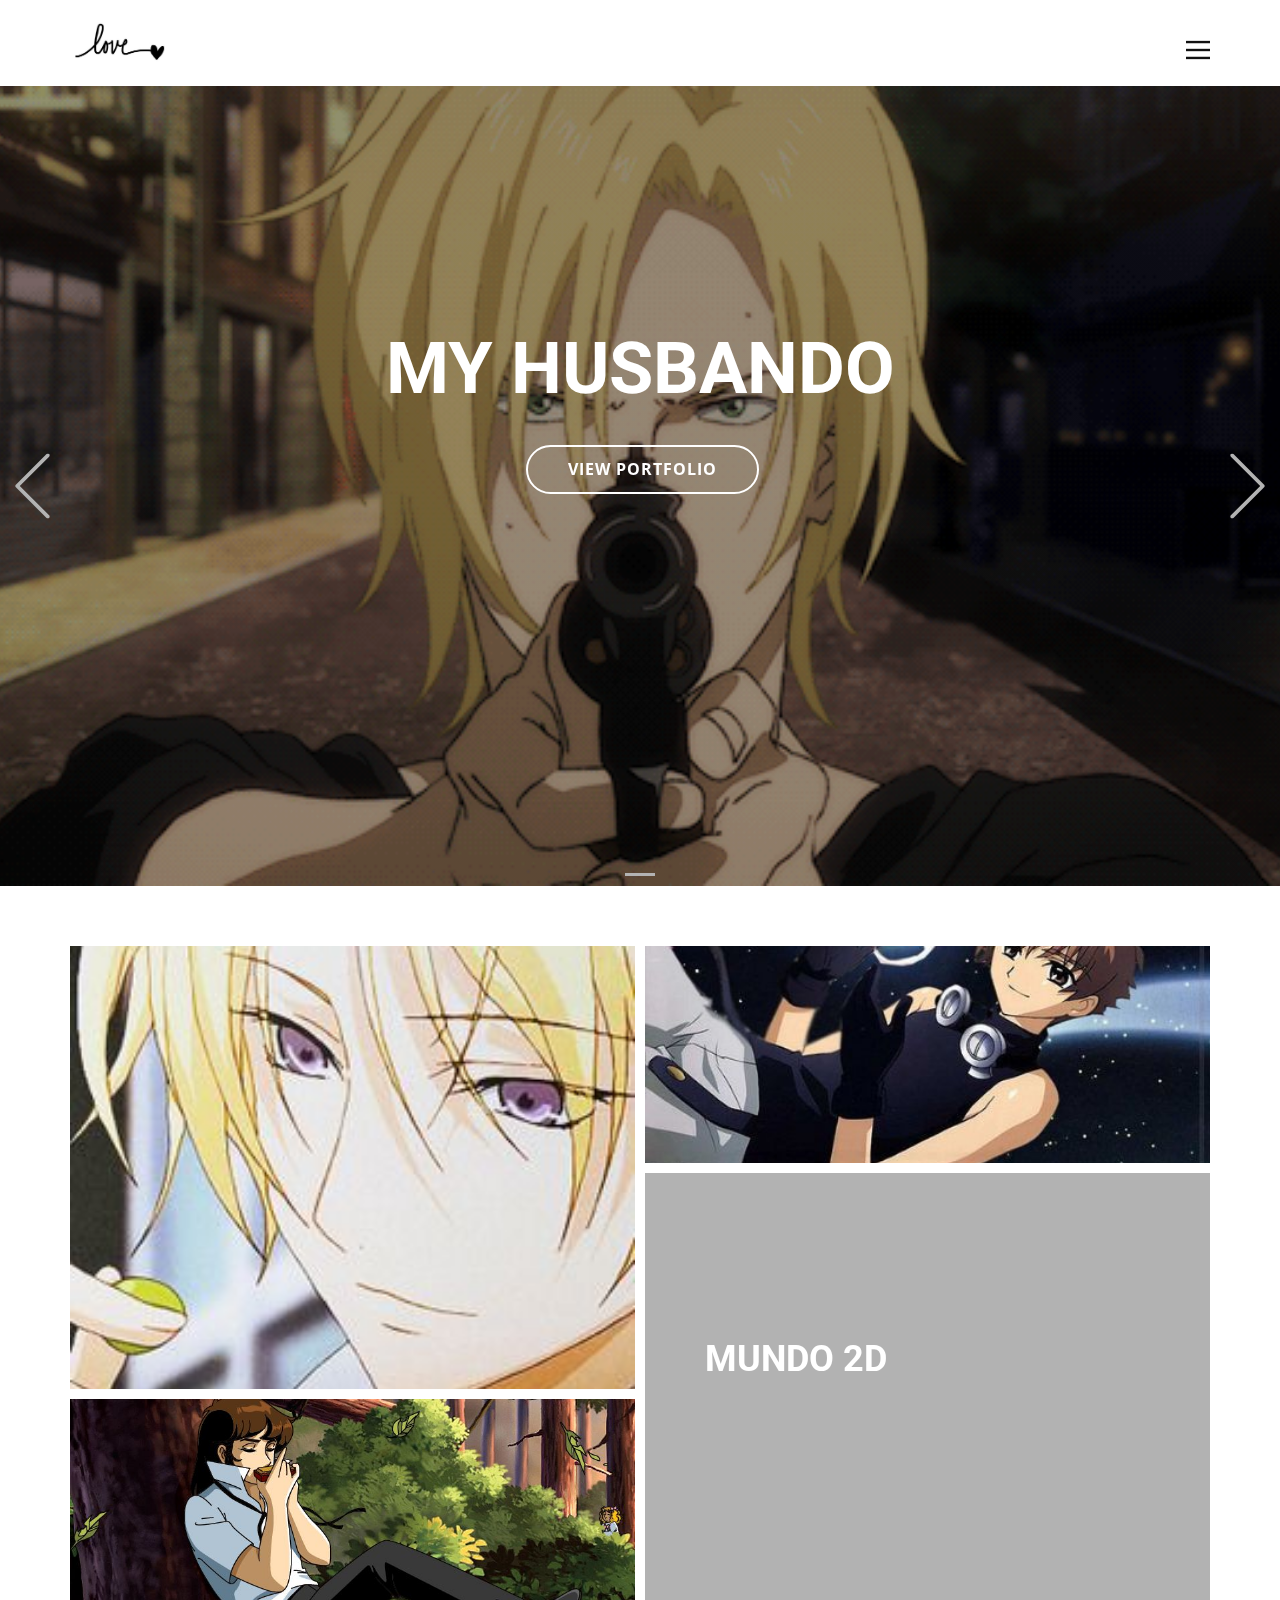
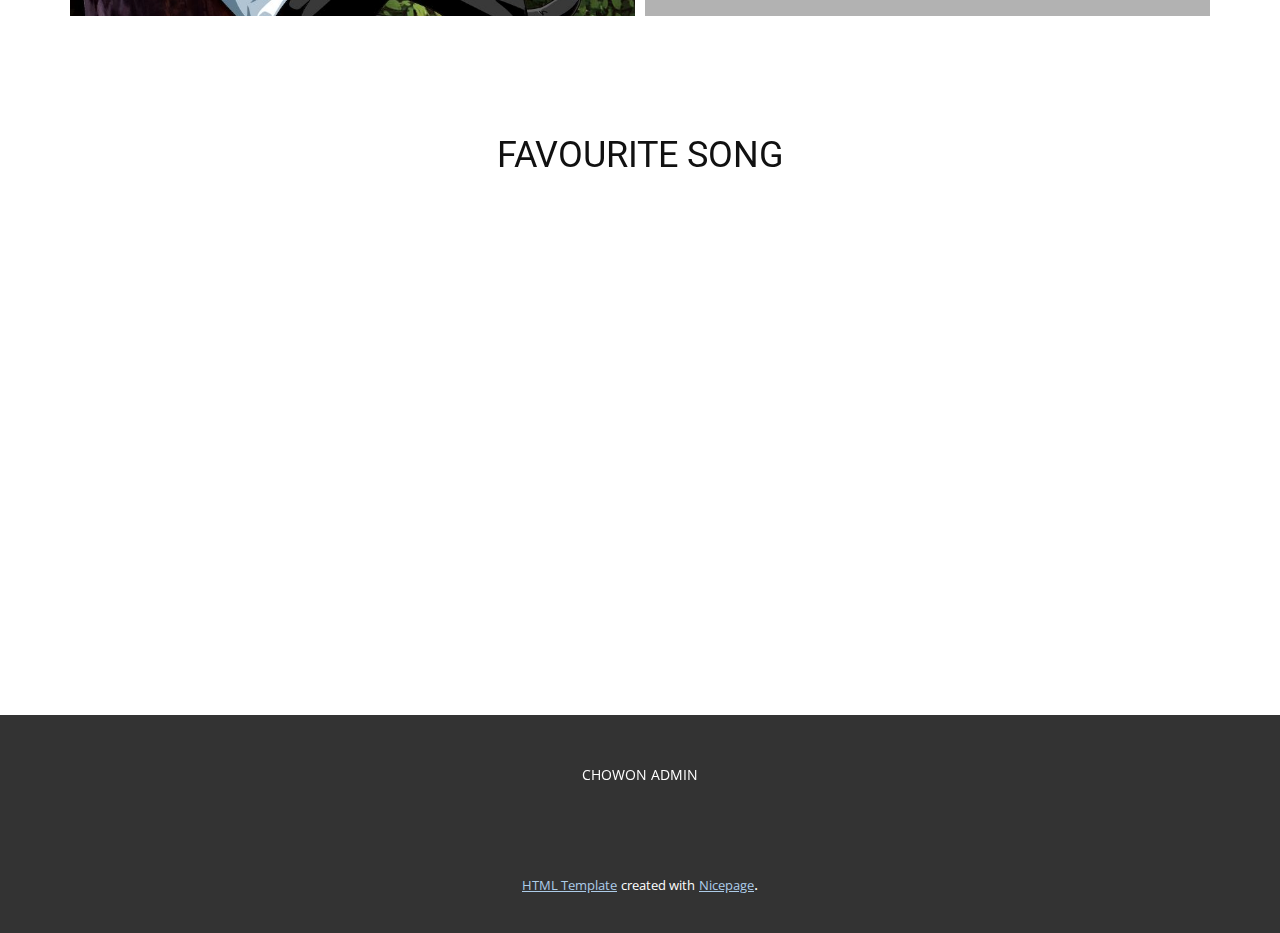
<file: index.html>
<!DOCTYPE html>
<html style="font-size: 16px;">
  <head>
    <meta name="viewport" content="width=device-width, initial-scale=1.0">
    <meta charset="utf-8">
    <meta name="keywords" content="MUNDO 2D, MY HUSBANDO">
    <meta name="description" content="">
    <meta name="page_type" content="np-template-header-footer-from-plugin">
    <title>Página 1</title>
    <link rel="stylesheet" href="nicepage.css" media="screen">
<link rel="stylesheet" href="Página-1.css" media="screen">
    <script class="u-script" type="text/javascript" src="jquery.js" defer=""></script>
    <script class="u-script" type="text/javascript" src="nicepage.js" defer=""></script>
    <meta name="generator" content="Nicepage 2.25.0, nicepage.com">
    
    
    
    
    
    <link id="u-theme-google-font" rel="stylesheet" href="https://fonts.googleapis.com/css?family=Roboto:100,100i,300,300i,400,400i,500,500i,700,700i,900,900i|Open+Sans:300,300i,400,400i,600,600i,700,700i,800,800i">
    <script type="application/ld+json">{
		"@context": "http://schema.org",
		"@type": "Organization",
		"name": "",
		"url": "index.html",
		"logo": "images/love.jpg"
}</script>
    <meta property="og:title" content="Página 1">
    <meta property="og:type" content="website">
    <meta name="theme-color" content="#478ac9">
    <link rel="canonical" href="index.html">
    <meta property="og:url" content="index.html">
  </head>
  <body data-home-page="Página-1.html" data-home-page-title="Página 1" class="u-body"><header class="u-clearfix u-header u-header" id="sec-7f42"><div class="u-clearfix u-sheet u-sheet-1">
        <a href="https://nicepage.com" class="u-image u-logo u-image-1">
          <img src="images/love.jpg" class="u-logo-image u-logo-image-1" data-image-width="107.5385">
        </a>
        <nav class="u-align-left u-menu u-menu-dropdown u-nav-spacing-25 u-offcanvas u-menu-1" data-responsive-from="XL">
          <div class="menu-collapse">
            <a class="u-button-style u-nav-link" href="#" style="padding: 4px 0; font-size: calc(1em + 8px);">
              <svg class="u-svg-link" preserveAspectRatio="xMidYMin slice" viewBox="0 0 302 302" style=""><use xmlns:xlink="http://www.w3.org/1999/xlink" xlink:href="#svg-7b92"></use></svg>
              <svg xmlns="http://www.w3.org/2000/svg" xmlns:xlink="http://www.w3.org/1999/xlink" version="1.1" id="svg-7b92" x="0px" y="0px" viewBox="0 0 302 302" style="enable-background:new 0 0 302 302;" xml:space="preserve" class="u-svg-content"><g><rect y="36" width="302" height="30"></rect><rect y="236" width="302" height="30"></rect><rect y="136" width="302" height="30"></rect>
</g><g></g><g></g><g></g><g></g><g></g><g></g><g></g><g></g><g></g><g></g><g></g><g></g><g></g><g></g><g></g></svg>
            </a>
          </div>
          <div class="u-custom-menu u-nav-container">
            <ul class="u-nav u-unstyled u-nav-1"><li class="u-nav-item"><a class="u-button-style u-nav-link u-text-active-palette-1-base u-text-hover-palette-2-base" href="Página-1.html" style="padding: 10px 20px;">Página 1</a>
</li><li class="u-nav-item"><a class="u-button-style u-nav-link u-text-active-palette-1-base u-text-hover-palette-2-base" href="Página-2.html" style="padding: 10px 20px;">Página 2</a>
</li></ul>
          </div>
          <div class="u-custom-menu u-nav-container-collapse">
            <div class="u-align-center u-black u-container-style u-inner-container-layout u-opacity u-opacity-95 u-sidenav">
              <div class="u-menu-close"></div>
              <ul class="u-align-center u-nav u-popupmenu-items u-unstyled u-nav-2"><li class="u-nav-item"><a class="u-button-style u-nav-link" href="Página-1.html">Página 1</a>
</li><li class="u-nav-item"><a class="u-button-style u-nav-link" href="Página-2.html">Página 2</a>
</li></ul>
            </div>
            <div class="u-black u-menu-overlay u-opacity u-opacity-70"></div>
          </div>
        </nav>
      </div></header>
    <section id="carousel_8163" class="u-carousel u-slide u-block-f30b-1" data-u-ride="carousel" data-interval="5000">
      <ol class="u-absolute-hcenter u-carousel-indicators u-block-f30b-2">
        <li data-u-target="#carousel_8163" data-u-slide-to="0" class="u-active u-grey-30"></li>
      </ol>
      <div class="u-carousel-inner" role="listbox">
        <div class="u-active u-align-center u-carousel-item u-clearfix u-image u-shading u-section-1-1" src="" data-image-width="540" data-image-height="304">
          <div class="u-clearfix u-sheet u-sheet-1">
            <h1 class="u-text u-title u-text-1">MY HUSBANDO</h1>
            <a href="https://nicepage.com" class="u-border-2 u-border-radius-50 u-border-white u-btn u-btn-round u-button-style u-btn-1">view portfolio</a>
          </div>
        </div>
      </div>
      <a class="u-absolute-vcenter u-carousel-control u-carousel-control-prev u-text-grey-30 u-block-f30b-3" href="#carousel_8163" role="button" data-u-slide="prev">
        <span aria-hidden="true">
          <svg viewBox="0 0 477.175 477.175"><path d="M145.188,238.575l215.5-215.5c5.3-5.3,5.3-13.8,0-19.1s-13.8-5.3-19.1,0l-225.1,225.1c-5.3,5.3-5.3,13.8,0,19.1l225.1,225
                    c2.6,2.6,6.1,4,9.5,4s6.9-1.3,9.5-4c5.3-5.3,5.3-13.8,0-19.1L145.188,238.575z"></path></svg>
        </span>
        <span class="sr-only">Previous</span>
      </a>
      <a class="u-absolute-vcenter u-carousel-control u-carousel-control-next u-text-grey-30 u-block-f30b-4" href="#carousel_8163" role="button" data-u-slide="next">
        <span aria-hidden="true">
          <svg viewBox="0 0 477.175 477.175"><path d="M360.731,229.075l-225.1-225.1c-5.3-5.3-13.8-5.3-19.1,0s-5.3,13.8,0,19.1l215.5,215.5l-215.5,215.5
                    c-5.3,5.3-5.3,13.8,0,19.1c2.6,2.6,6.1,4,9.5,4c3.4,0,6.9-1.3,9.5-4l225.1-225.1C365.931,242.875,365.931,234.275,360.731,229.075z"></path></svg>
        </span>
        <span class="sr-only">Next</span>
      </a>
    </section>
    <section class="u-align-center u-clearfix u-section-2" id="sec-6918">
      <div class="u-clearfix u-sheet u-valign-middle u-sheet-1">
        <div class="u-clearfix u-expanded-width u-gutter-10 u-layout-wrap u-layout-wrap-1">
          <div class="u-gutter-0 u-layout">
            <div class="u-layout-row">
              <div class="u-size-30 u-size-60-md">
                <div class="u-layout-col">
                  <div class="u-container-style u-image u-layout-cell u-left-cell u-size-40 u-image-1" src="" data-image-width="250" data-image-height="250">
                    <div class="u-container-layout u-valign-middle u-container-layout-1"></div>
                  </div>
                  <div class="u-container-style u-image u-layout-cell u-left-cell u-size-20 u-image-2" src="">
                    <div class="u-container-layout u-valign-middle u-container-layout-2"></div>
                  </div>
                </div>
              </div>
              <div class="u-size-30 u-size-60-md">
                <div class="u-layout-col">
                  <div class="u-container-style u-image u-layout-cell u-right-cell u-size-20 u-image-3" src="">
                    <div class="u-container-layout u-valign-middle u-container-layout-3"></div>
                  </div>
                  <div class="u-align-left u-container-style u-image u-layout-cell u-right-cell u-shading u-size-40 u-image-4" src="" data-image-width="1280" data-image-height="853">
                    <div class="u-container-layout u-container-layout-4">
                      <h2 class="u-text u-text-default u-text-1">MUNDO 2D&nbsp;</h2>
                    </div>
                  </div>
                </div>
              </div>
            </div>
          </div>
        </div>
      </div>
    </section>
    <section class="u-align-center u-clearfix u-section-3" id="sec-4deb">
      <div class="u-clearfix u-sheet u-sheet-1">
        <h2 class="u-text u-text-1">FAVOURITE SONG</h2>
        <div class="u-expanded-width-sm u-expanded-width-xs u-video u-video-1">
          <div style="position: absolute; width: 100%; height: 100%; left: 0; top: 0;" class="embed-responsive">
            <iframe style="position: absolute;top: 0;left: 0;width: 100%;height: 100%;" class="embed-responsive-item" src="https://www.youtube.com/embed/Bz6xjKJsoc0?mute=0&amp;showinfo=0&amp;controls=0&amp;start=0" frameborder="0" allowfullscreen=""></iframe>
          </div>
        </div>
      </div>
    </section>
    
    
    <footer class="u-align-center u-clearfix u-footer u-grey-80 u-footer" id="sec-2517"><div class="u-clearfix u-sheet u-sheet-1">
        <p class="u-small-text u-text u-text-variant u-text-1">CHOWON ADMIN</p>
      </div></footer>
    <section class="u-backlink u-clearfix u-grey-80">
      <a class="u-link" href="https://nicepage.com/html-templates" target="_blank">
        <span>HTML Template</span>
      </a>
      <p class="u-text">
        <span>created with</span>
      </p>
      <a class="u-link" href="https://nicepage.com/html" target="_blank">
        <span>Nicepage</span>
      </a>. 
    </section>
  </body>
</html>
</file>
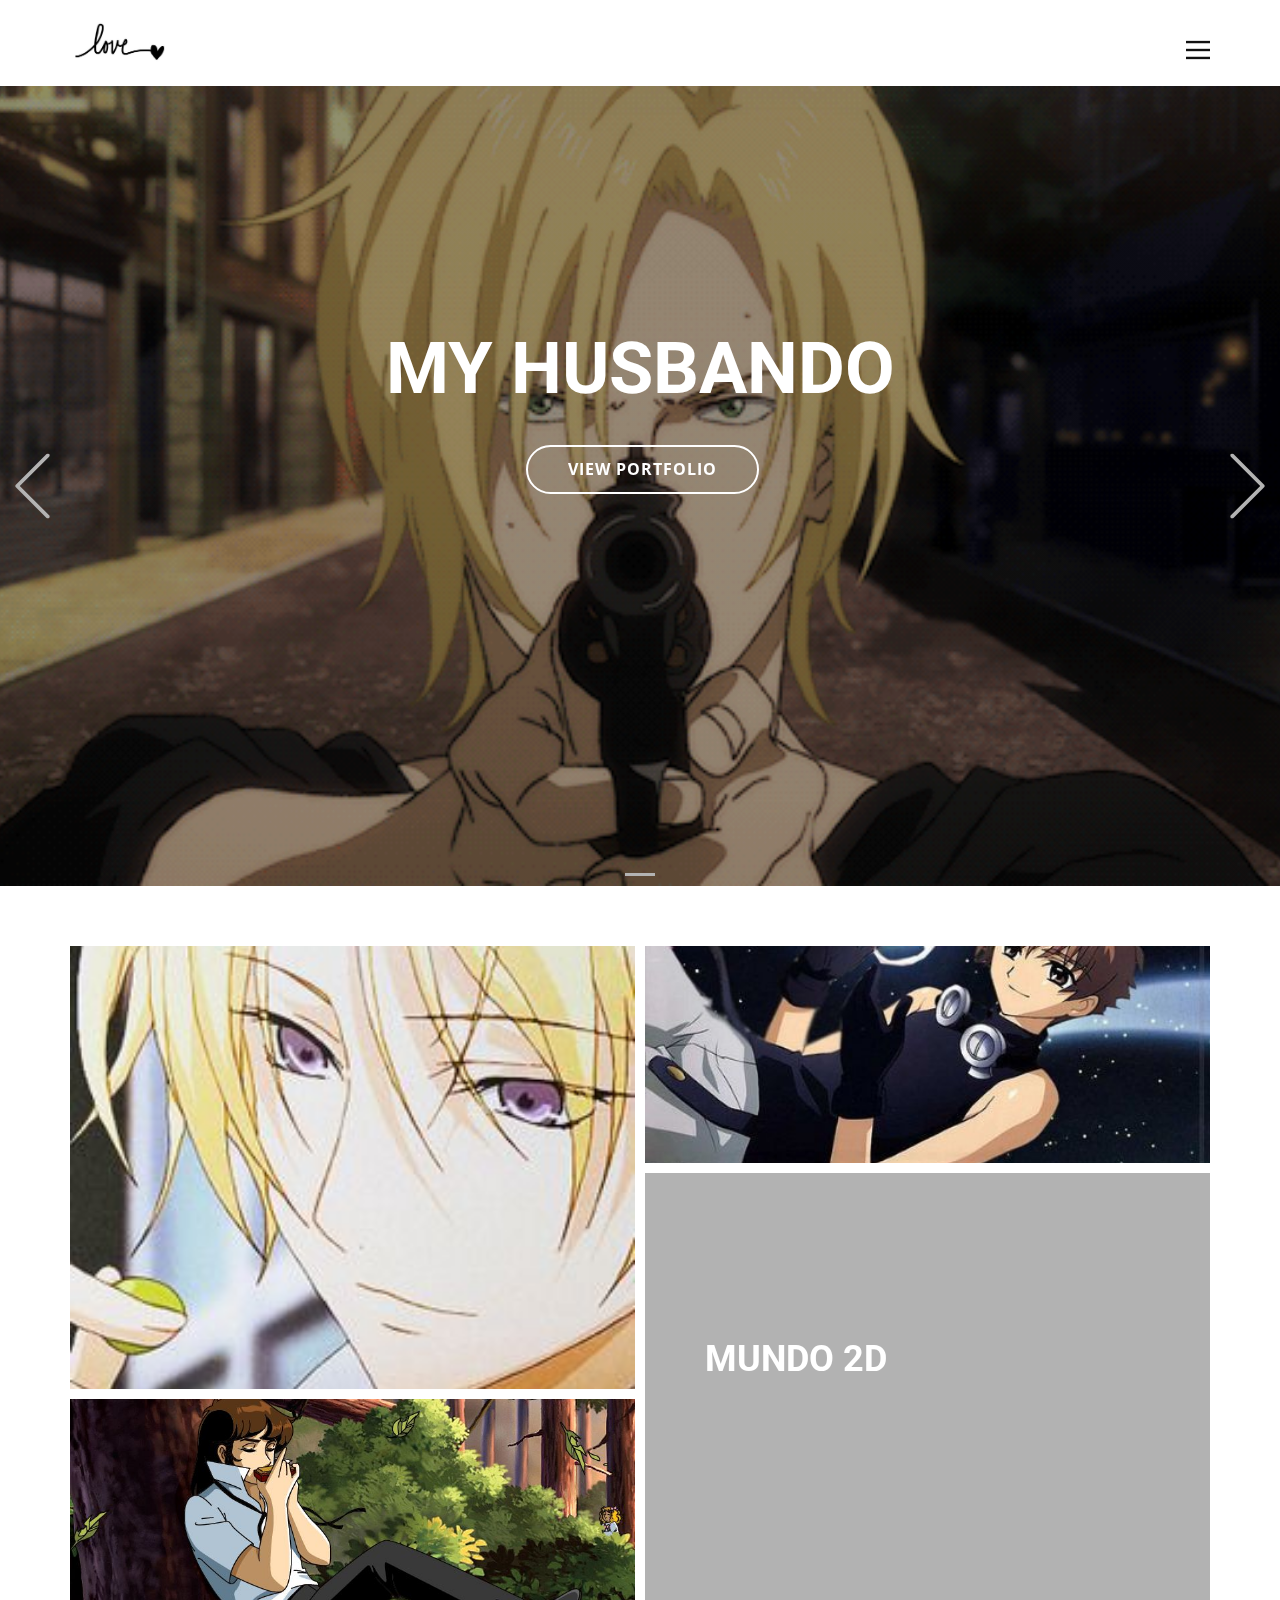
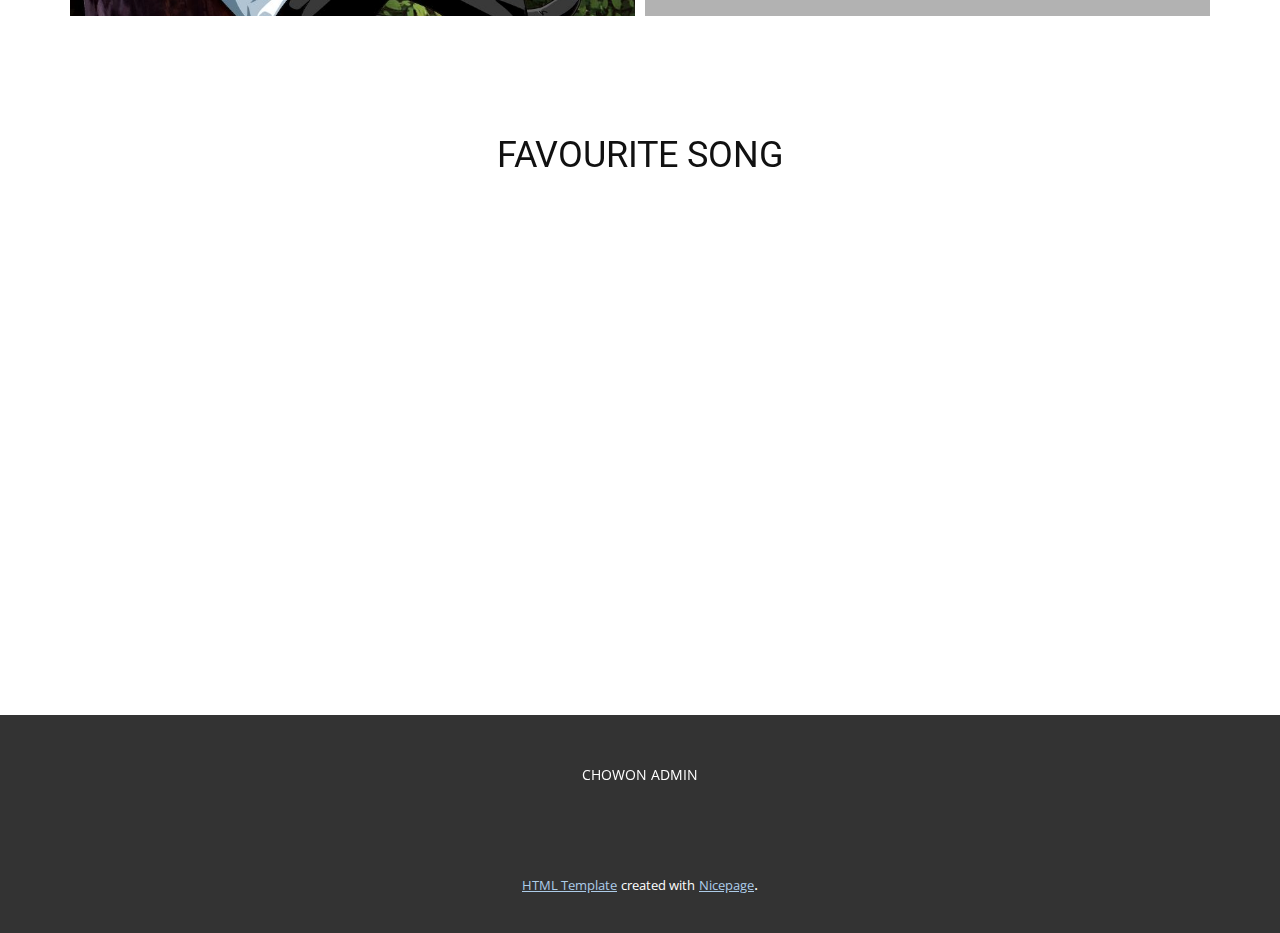
<file: Página-1.html>
<!DOCTYPE html>
<html style="font-size: 16px;">
  <head>
    <meta name="viewport" content="width=device-width, initial-scale=1.0">
    <meta charset="utf-8">
    <meta name="keywords" content="MUNDO 2D, MY HUSBANDO">
    <meta name="description" content="">
    <meta name="page_type" content="np-template-header-footer-from-plugin">
    <title>Página 1</title>
    <link rel="stylesheet" href="nicepage.css" media="screen">
<link rel="stylesheet" href="Página-1.css" media="screen">
    <script class="u-script" type="text/javascript" src="jquery.js" defer=""></script>
    <script class="u-script" type="text/javascript" src="nicepage.js" defer=""></script>
    <meta name="generator" content="Nicepage 2.25.0, nicepage.com">
    
    
    
    
    
    <link id="u-theme-google-font" rel="stylesheet" href="https://fonts.googleapis.com/css?family=Roboto:100,100i,300,300i,400,400i,500,500i,700,700i,900,900i|Open+Sans:300,300i,400,400i,600,600i,700,700i,800,800i">
    <script type="application/ld+json">{
		"@context": "http://schema.org",
		"@type": "Organization",
		"name": "",
		"url": "index.html",
		"logo": "images/love.jpg"
}</script>
    <meta property="og:title" content="Página 1">
    <meta property="og:type" content="website">
    <meta name="theme-color" content="#478ac9">
    <link rel="canonical" href="index.html">
    <meta property="og:url" content="index.html">
  </head>
  <body class="u-body"><header class="u-clearfix u-header u-header" id="sec-7f42"><div class="u-clearfix u-sheet u-sheet-1">
        <a href="https://nicepage.com" class="u-image u-logo u-image-1">
          <img src="images/love.jpg" class="u-logo-image u-logo-image-1" data-image-width="107.5385">
        </a>
        <nav class="u-align-left u-menu u-menu-dropdown u-nav-spacing-25 u-offcanvas u-menu-1" data-responsive-from="XL">
          <div class="menu-collapse">
            <a class="u-button-style u-nav-link" href="#" style="padding: 4px 0; font-size: calc(1em + 8px);">
              <svg class="u-svg-link" preserveAspectRatio="xMidYMin slice" viewBox="0 0 302 302" style=""><use xmlns:xlink="http://www.w3.org/1999/xlink" xlink:href="#svg-7b92"></use></svg>
              <svg xmlns="http://www.w3.org/2000/svg" xmlns:xlink="http://www.w3.org/1999/xlink" version="1.1" id="svg-7b92" x="0px" y="0px" viewBox="0 0 302 302" style="enable-background:new 0 0 302 302;" xml:space="preserve" class="u-svg-content"><g><rect y="36" width="302" height="30"></rect><rect y="236" width="302" height="30"></rect><rect y="136" width="302" height="30"></rect>
</g><g></g><g></g><g></g><g></g><g></g><g></g><g></g><g></g><g></g><g></g><g></g><g></g><g></g><g></g><g></g></svg>
            </a>
          </div>
          <div class="u-custom-menu u-nav-container">
            <ul class="u-nav u-unstyled u-nav-1"><li class="u-nav-item"><a class="u-button-style u-nav-link u-text-active-palette-1-base u-text-hover-palette-2-base" href="Página-1.html" style="padding: 10px 20px;">Página 1</a>
</li><li class="u-nav-item"><a class="u-button-style u-nav-link u-text-active-palette-1-base u-text-hover-palette-2-base" href="Página-2.html" style="padding: 10px 20px;">Página 2</a>
</li></ul>
          </div>
          <div class="u-custom-menu u-nav-container-collapse">
            <div class="u-align-center u-black u-container-style u-inner-container-layout u-opacity u-opacity-95 u-sidenav">
              <div class="u-menu-close"></div>
              <ul class="u-align-center u-nav u-popupmenu-items u-unstyled u-nav-2"><li class="u-nav-item"><a class="u-button-style u-nav-link" href="Página-1.html">Página 1</a>
</li><li class="u-nav-item"><a class="u-button-style u-nav-link" href="Página-2.html">Página 2</a>
</li></ul>
            </div>
            <div class="u-black u-menu-overlay u-opacity u-opacity-70"></div>
          </div>
        </nav>
      </div></header>
    <section id="carousel_8163" class="u-carousel u-slide u-block-f30b-1" data-u-ride="carousel" data-interval="5000">
      <ol class="u-absolute-hcenter u-carousel-indicators u-block-f30b-2">
        <li data-u-target="#carousel_8163" data-u-slide-to="0" class="u-active u-grey-30"></li>
      </ol>
      <div class="u-carousel-inner" role="listbox">
        <div class="u-active u-align-center u-carousel-item u-clearfix u-image u-shading u-section-1-1" src="" data-image-width="540" data-image-height="304">
          <div class="u-clearfix u-sheet u-sheet-1">
            <h1 class="u-text u-title u-text-1">MY HUSBANDO</h1>
            <a href="https://nicepage.com" class="u-border-2 u-border-radius-50 u-border-white u-btn u-btn-round u-button-style u-btn-1">view portfolio</a>
          </div>
        </div>
      </div>
      <a class="u-absolute-vcenter u-carousel-control u-carousel-control-prev u-text-grey-30 u-block-f30b-3" href="#carousel_8163" role="button" data-u-slide="prev">
        <span aria-hidden="true">
          <svg viewBox="0 0 477.175 477.175"><path d="M145.188,238.575l215.5-215.5c5.3-5.3,5.3-13.8,0-19.1s-13.8-5.3-19.1,0l-225.1,225.1c-5.3,5.3-5.3,13.8,0,19.1l225.1,225
                    c2.6,2.6,6.1,4,9.5,4s6.9-1.3,9.5-4c5.3-5.3,5.3-13.8,0-19.1L145.188,238.575z"></path></svg>
        </span>
        <span class="sr-only">Previous</span>
      </a>
      <a class="u-absolute-vcenter u-carousel-control u-carousel-control-next u-text-grey-30 u-block-f30b-4" href="#carousel_8163" role="button" data-u-slide="next">
        <span aria-hidden="true">
          <svg viewBox="0 0 477.175 477.175"><path d="M360.731,229.075l-225.1-225.1c-5.3-5.3-13.8-5.3-19.1,0s-5.3,13.8,0,19.1l215.5,215.5l-215.5,215.5
                    c-5.3,5.3-5.3,13.8,0,19.1c2.6,2.6,6.1,4,9.5,4c3.4,0,6.9-1.3,9.5-4l225.1-225.1C365.931,242.875,365.931,234.275,360.731,229.075z"></path></svg>
        </span>
        <span class="sr-only">Next</span>
      </a>
    </section>
    <section class="u-align-center u-clearfix u-section-2" id="sec-6918">
      <div class="u-clearfix u-sheet u-valign-middle u-sheet-1">
        <div class="u-clearfix u-expanded-width u-gutter-10 u-layout-wrap u-layout-wrap-1">
          <div class="u-gutter-0 u-layout">
            <div class="u-layout-row">
              <div class="u-size-30 u-size-60-md">
                <div class="u-layout-col">
                  <div class="u-container-style u-image u-layout-cell u-left-cell u-size-40 u-image-1" src="" data-image-width="250" data-image-height="250">
                    <div class="u-container-layout u-valign-middle u-container-layout-1"></div>
                  </div>
                  <div class="u-container-style u-image u-layout-cell u-left-cell u-size-20 u-image-2" src="">
                    <div class="u-container-layout u-valign-middle u-container-layout-2"></div>
                  </div>
                </div>
              </div>
              <div class="u-size-30 u-size-60-md">
                <div class="u-layout-col">
                  <div class="u-container-style u-image u-layout-cell u-right-cell u-size-20 u-image-3" src="">
                    <div class="u-container-layout u-valign-middle u-container-layout-3"></div>
                  </div>
                  <div class="u-align-left u-container-style u-image u-layout-cell u-right-cell u-shading u-size-40 u-image-4" src="" data-image-width="1280" data-image-height="853">
                    <div class="u-container-layout u-container-layout-4">
                      <h2 class="u-text u-text-default u-text-1">MUNDO 2D&nbsp;</h2>
                    </div>
                  </div>
                </div>
              </div>
            </div>
          </div>
        </div>
      </div>
    </section>
    <section class="u-align-center u-clearfix u-section-3" id="sec-4deb">
      <div class="u-clearfix u-sheet u-sheet-1">
        <h2 class="u-text u-text-1">FAVOURITE SONG</h2>
        <div class="u-expanded-width-sm u-expanded-width-xs u-video u-video-1">
          <div style="position: absolute; width: 100%; height: 100%; left: 0; top: 0;" class="embed-responsive">
            <iframe style="position: absolute;top: 0;left: 0;width: 100%;height: 100%;" class="embed-responsive-item" src="https://www.youtube.com/embed/Bz6xjKJsoc0?mute=0&amp;showinfo=0&amp;controls=0&amp;start=0" frameborder="0" allowfullscreen=""></iframe>
          </div>
        </div>
      </div>
    </section>
    
    
    <footer class="u-align-center u-clearfix u-footer u-grey-80 u-footer" id="sec-2517"><div class="u-clearfix u-sheet u-sheet-1">
        <p class="u-small-text u-text u-text-variant u-text-1">CHOWON ADMIN</p>
      </div></footer>
    <section class="u-backlink u-clearfix u-grey-80">
      <a class="u-link" href="https://nicepage.com/html-templates" target="_blank">
        <span>HTML Template</span>
      </a>
      <p class="u-text">
        <span>created with</span>
      </p>
      <a class="u-link" href="https://nicepage.com/html" target="_blank">
        <span>Nicepage</span>
      </a>. 
    </section>
  </body>
</html>
</file>
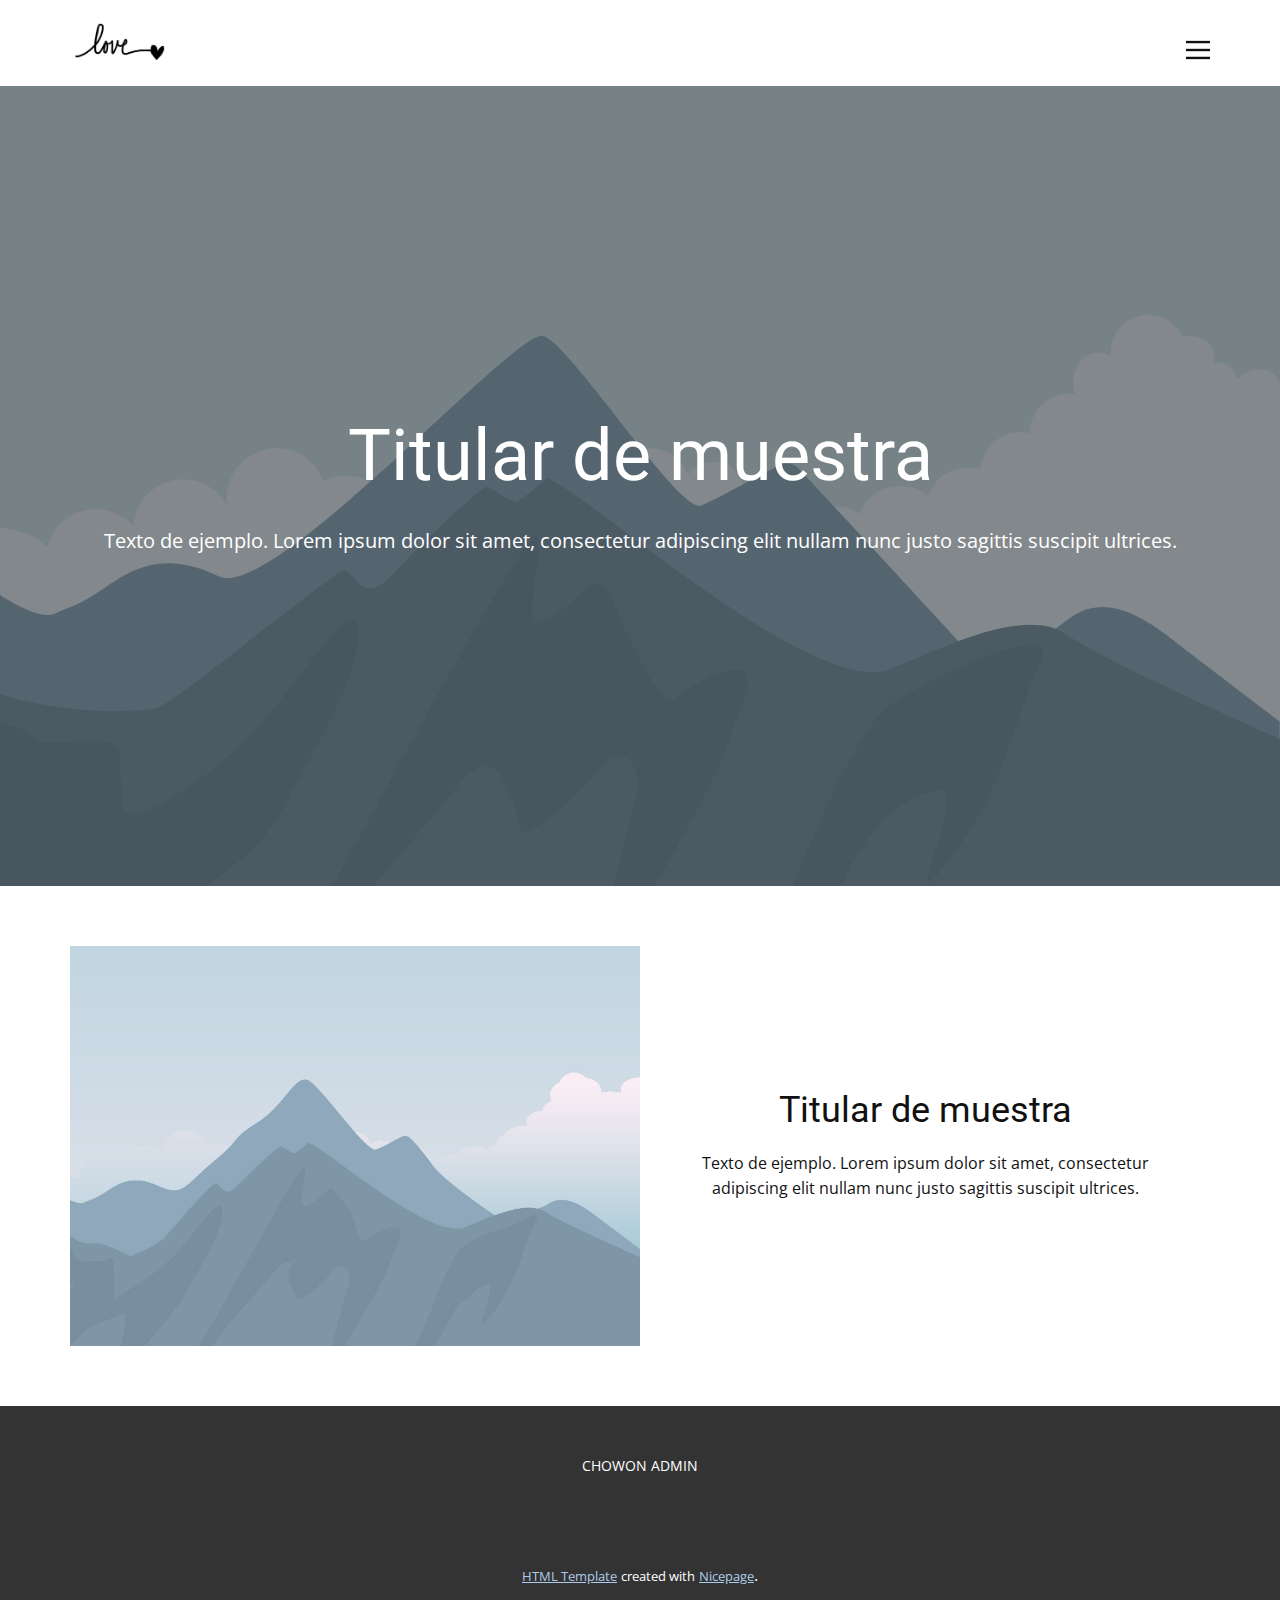
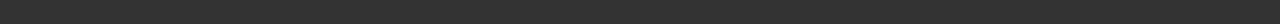
<file: Página-2.html>
<!DOCTYPE html>
<html style="font-size: 16px;">
  <head>
    <meta name="viewport" content="width=device-width, initial-scale=1.0">
    <meta charset="utf-8">
    <meta name="keywords" content="">
    <meta name="description" content="">
    <meta name="page_type" content="np-template-header-footer-from-plugin">
    <title>Página 2</title>
    <link rel="stylesheet" href="nicepage.css" media="screen">
<link rel="stylesheet" href="Página-2.css" media="screen">
    <script class="u-script" type="text/javascript" src="jquery.js" defer=""></script>
    <script class="u-script" type="text/javascript" src="nicepage.js" defer=""></script>
    <meta name="generator" content="Nicepage 2.25.0, nicepage.com">
    
    
    
    <link id="u-theme-google-font" rel="stylesheet" href="https://fonts.googleapis.com/css?family=Roboto:100,100i,300,300i,400,400i,500,500i,700,700i,900,900i|Open+Sans:300,300i,400,400i,600,600i,700,700i,800,800i">
    <script type="application/ld+json">{
		"@context": "http://schema.org",
		"@type": "Organization",
		"name": "",
		"url": "index.html",
		"logo": "images/love.jpg"
}</script>
    <meta property="og:title" content="Página 2">
    <meta property="og:type" content="website">
    <meta name="theme-color" content="#478ac9">
    <link rel="canonical" href="index.html">
    <meta property="og:url" content="index.html">
  </head>
  <body class="u-body"><header class="u-clearfix u-header u-header" id="sec-7f42"><div class="u-clearfix u-sheet u-sheet-1">
        <a href="https://nicepage.com" class="u-image u-logo u-image-1">
          <img src="images/love.jpg" class="u-logo-image u-logo-image-1" data-image-width="107.5385">
        </a>
        <nav class="u-align-left u-menu u-menu-dropdown u-nav-spacing-25 u-offcanvas u-menu-1" data-responsive-from="XL">
          <div class="menu-collapse">
            <a class="u-button-style u-nav-link" href="#" style="padding: 4px 0; font-size: calc(1em + 8px);">
              <svg class="u-svg-link" preserveAspectRatio="xMidYMin slice" viewBox="0 0 302 302" style=""><use xmlns:xlink="http://www.w3.org/1999/xlink" xlink:href="#svg-7b92"></use></svg>
              <svg xmlns="http://www.w3.org/2000/svg" xmlns:xlink="http://www.w3.org/1999/xlink" version="1.1" id="svg-7b92" x="0px" y="0px" viewBox="0 0 302 302" style="enable-background:new 0 0 302 302;" xml:space="preserve" class="u-svg-content"><g><rect y="36" width="302" height="30"></rect><rect y="236" width="302" height="30"></rect><rect y="136" width="302" height="30"></rect>
</g><g></g><g></g><g></g><g></g><g></g><g></g><g></g><g></g><g></g><g></g><g></g><g></g><g></g><g></g><g></g></svg>
            </a>
          </div>
          <div class="u-custom-menu u-nav-container">
            <ul class="u-nav u-unstyled u-nav-1"><li class="u-nav-item"><a class="u-button-style u-nav-link u-text-active-palette-1-base u-text-hover-palette-2-base" href="Página-1.html" style="padding: 10px 20px;">Página 1</a>
</li><li class="u-nav-item"><a class="u-button-style u-nav-link u-text-active-palette-1-base u-text-hover-palette-2-base" href="Página-2.html" style="padding: 10px 20px;">Página 2</a>
</li></ul>
          </div>
          <div class="u-custom-menu u-nav-container-collapse">
            <div class="u-align-center u-black u-container-style u-inner-container-layout u-opacity u-opacity-95 u-sidenav">
              <div class="u-menu-close"></div>
              <ul class="u-align-center u-nav u-popupmenu-items u-unstyled u-nav-2"><li class="u-nav-item"><a class="u-button-style u-nav-link" href="Página-1.html">Página 1</a>
</li><li class="u-nav-item"><a class="u-button-style u-nav-link" href="Página-2.html">Página 2</a>
</li></ul>
            </div>
            <div class="u-black u-menu-overlay u-opacity u-opacity-70"></div>
          </div>
        </nav>
      </div></header>
    <section class="u-align-center u-clearfix u-image u-shading u-section-1" src="" data-image-width="256" data-image-height="256" id="sec-a610">
      <div class="u-clearfix u-sheet u-valign-middle u-sheet-1">
        <h1 class="u-text u-text-default u-title u-text-1">Titular de muestra</h1>
        <p class="u-large-text u-text u-text-default u-text-variant u-text-2">Texto de ejemplo. Lorem ipsum dolor sit amet, consectetur adipiscing elit nullam nunc justo sagittis suscipit ultrices.</p>
      </div>
    </section>
    <section class="u-clearfix u-section-2" id="sec-4f92">
      <div class="u-clearfix u-sheet u-sheet-1">
        <div class="u-clearfix u-expanded-width u-layout-wrap u-layout-wrap-1">
          <div class="u-layout">
            <div class="u-layout-row">
              <div class="u-container-style u-image u-layout-cell u-left-cell u-size-30 u-image-1" data-image-width="2000" data-image-height="1333">
                <div class="u-container-layout u-valign-middle u-container-layout-1"></div>
              </div>
              <div class="u-align-center u-container-style u-layout-cell u-right-cell u-size-30 u-layout-cell-2">
                <div class="u-container-layout u-valign-middle u-container-layout-2">
                  <h2 class="u-text u-text-default u-text-1">Titular de muestra</h2>
                  <p class="u-text u-text-default u-text-2">Texto de ejemplo. Lorem ipsum dolor sit amet, consectetur adipiscing elit nullam nunc justo sagittis suscipit ultrices.</p>
                </div>
              </div>
            </div>
          </div>
        </div>
      </div>
    </section>
    
    
    <footer class="u-align-center u-clearfix u-footer u-grey-80 u-footer" id="sec-2517"><div class="u-clearfix u-sheet u-sheet-1">
        <p class="u-small-text u-text u-text-variant u-text-1">CHOWON ADMIN</p>
      </div></footer>
    <section class="u-backlink u-clearfix u-grey-80">
      <a class="u-link" href="https://nicepage.com/html-templates" target="_blank">
        <span>HTML Template</span>
      </a>
      <p class="u-text">
        <span>created with</span>
      </p>
      <a class="u-link" href="https://nicepage.com/html" target="_blank">
        <span>Nicepage</span>
      </a>. 
    </section>
  </body>
</html>
</file>
<file: Página-1.css>
.u-block-f30b-1 {background-image: linear-gradient(0deg, rgba(0,0,0,0.55), rgba(0,0,0,0.55)), url("[data-uri]"); background-position: 50% 50%}
.u-block-f30b-2 {position: absolute; bottom: 10px}
.u-block-f30b-3 {position: absolute; left: 0}
.u-block-f30b-4 {position: absolute; right: 0}.u-section-1-1 {background-image: linear-gradient(0deg, rgba(0,0,0,0.4), rgba(0,0,0,0.4)), url("images/Ash.gif"); background-position: 50% 50%}
.u-section-1-1 .u-sheet-1 {min-height: 800px}
.u-section-1-1 .u-text-1 {width: 909px; font-weight: 700; font-size: 4.5rem; margin: 243px auto 0}
.u-section-1-1 .u-btn-1 {border-style: solid; background-image: none; font-weight: 700; text-transform: uppercase; letter-spacing: 1px; margin: 36px 451px 60px auto; padding: 10px 40px} 

@media (max-width: 1199px){ .u-section-1-1 .u-sheet-1 {min-height: 660px}
.u-section-1-1 .u-btn-1 {margin-right: 251px} }

@media (max-width: 991px){ .u-section-1-1 .u-sheet-1 {min-height: 506px}
.u-section-1-1 .u-text-1 {width: 720px}
.u-section-1-1 .u-btn-1 {margin-right: 31px} }

@media (max-width: 767px){ .u-section-1-1 .u-sheet-1 {min-height: 380px}
.u-section-1-1 .u-text-1 {width: 540px; font-size: 2.25}
.u-section-1-1 .u-btn-1 {margin-right: 0} }

@media (max-width: 575px){ .u-section-1-1 .u-sheet-1 {min-height: 239px}
.u-section-1-1 .u-text-1 {width: 340px} }.u-section-2 .u-sheet-1 {min-height: 790px}
.u-section-2 .u-layout-wrap-1 {margin: 60px auto 60px 0}
.u-section-2 .u-image-1 {min-height: 453px; background-image: url("images/Edgar.jpg"); background-position: 50% 50%}
.u-section-2 .u-container-layout-1 {padding: 30px}
.u-section-2 .u-image-2 {min-height: 227px; background-image: url("images/candy_candy___terry_by_daikikun75_d3bczrr-fullview.jpg"); background-position: 50% 50%}
.u-section-2 .u-container-layout-2 {padding: 30px}
.u-section-2 .u-image-3 {min-height: 227px; background-image: url("images/Shaoran.jpg"); background-position: 50% 50%}
.u-section-2 .u-container-layout-3 {padding: 30px}
.u-section-2 .u-image-4 {min-height: 453px; background-image: linear-gradient(0deg, rgba(0,0,0,0.3), rgba(0,0,0,0.3)), url("https://pixabay.com/get/53e5d3404c5aa814f6da8c7dda793678153bdee757596c48732f7bd09f4bc458bf_1280.jpg"); background-position: 50% 50%}
.u-section-2 .u-container-layout-4 {padding: 30px 60px}
.u-section-2 .u-text-1 {font-weight: 700; margin: 137px auto 0 0} 

@media (max-width: 1199px){ .u-section-2 .u-sheet-1 {min-height: 671px}
.u-section-2 .u-layout-wrap-1 {margin-right: initial; margin-left: initial}
.u-section-2 .u-image-1 {min-height: 374px}
.u-section-2 .u-image-2 {min-height: 187px}
.u-section-2 .u-image-3 {min-height: 187px}
.u-section-2 .u-image-4 {min-height: 374px} }

@media (max-width: 991px){ .u-section-2 .u-sheet-1 {min-height: 1828px}
.u-section-2 .u-image-1 {min-height: 573px}
.u-section-2 .u-image-2 {min-height: 286px}
.u-section-2 .u-image-3 {min-height: 286px}
.u-section-2 .u-image-4 {min-height: 573px}
.u-section-2 .u-container-layout-4 {padding-left: 30px; padding-right: 30px} }

@media (max-width: 767px){ .u-section-2 .u-sheet-1 {min-height: 1400px}
.u-section-2 .u-image-1 {min-height: 430px}
.u-section-2 .u-container-layout-1 {padding-left: 10px; padding-right: 10px}
.u-section-2 .u-image-2 {min-height: 215px}
.u-section-2 .u-container-layout-2 {padding-left: 10px; padding-right: 10px}
.u-section-2 .u-image-3 {min-height: 215px}
.u-section-2 .u-container-layout-3 {padding-left: 10px; padding-right: 10px}
.u-section-2 .u-image-4 {min-height: 430px}
.u-section-2 .u-container-layout-4 {padding-left: 10px; padding-right: 10px} }

@media (max-width: 575px){ .u-section-2 .u-sheet-1 {min-height: 922px}
.u-section-2 .u-image-1 {min-height: 271px}
.u-section-2 .u-image-2 {min-height: 135px}
.u-section-2 .u-image-3 {min-height: 135px}
.u-section-2 .u-image-4 {min-height: 271px} }.u-section-3 .u-sheet-1 {min-height: 639px}
.u-section-3 .u-text-1 {width: 680px; margin: 60px 230px 0}
.u-section-3 .u-video-1 {height: 360px; width: 640px; margin: 100px auto 60px} 

@media (max-width: 1199px){ .u-section-3 .u-text-1 {margin-left: 130px; margin-right: 130px} }

@media (max-width: 991px){ .u-section-3 .u-text-1 {margin-left: 20px; margin-right: 20px} }

@media (max-width: 767px){ .u-section-3 .u-sheet-1 {min-height: 562px}
.u-section-3 .u-text-1 {width: 540px; margin-left: 0; margin-right: 0}
.u-section-3 .u-video-1 {height: 303px; margin-bottom: -17px; margin-right: initial; margin-left: initial; width: auto} }

@media (max-width: 575px){ .u-section-3 .u-sheet-1 {min-height: 479px}
.u-section-3 .u-text-1 {width: 340px}
.u-section-3 .u-video-1 {height: 195px; margin-top: 125px; margin-bottom: -23px; width: auto; margin-right: initial; margin-left: initial} }
</file>
<file: Página-2.css>
.u-section-1 {background-image: linear-gradient(0deg, rgba(0,0,0,0.4), rgba(0,0,0,0.4)), url("[data-uri]"); background-position: 50% 50%}
.u-section-1 .u-sheet-1 {min-height: 800px}
.u-section-1 .u-text-1 {margin: 60px auto 0}
.u-section-1 .u-text-2 {margin: 30px auto 60px} 

@media (max-width: 1199px){ .u-section-1 .u-sheet-1 {min-height: 660px} }

@media (max-width: 991px){ .u-section-1 .u-sheet-1 {min-height: 506px} }

@media (max-width: 767px){ .u-section-1 .u-sheet-1 {min-height: 380px} }

@media (max-width: 575px){ .u-section-1 .u-sheet-1 {min-height: 287px} }.u-section-2 .u-sheet-1 {min-height: 500px}
.u-section-2 .u-layout-wrap-1 {margin-top: 60px; margin-bottom: 60px; position: relative}
.u-section-2 .u-image-1 {min-height: 400px; background-image: url("images/default-image.jpg")}
.u-section-2 .u-container-layout-1 {padding: 30px}
.u-section-2 .u-layout-cell-2 {min-height: 400px}
.u-section-2 .u-container-layout-2 {padding: 30px}
.u-section-2 .u-text-1 {margin: 0 auto}
.u-section-2 .u-text-2 {margin: 20px 0 0} 

@media (max-width: 1199px){ .u-section-2 .u-sheet-1 {min-height: 430px}
.u-section-2 .u-image-1 {min-height: 330px}
.u-section-2 .u-layout-cell-2 {min-height: 330px} }

@media (max-width: 991px){ .u-section-2 .u-sheet-1 {min-height: 353px}
.u-section-2 .u-image-1 {min-height: 253px}
.u-section-2 .u-layout-cell-2 {min-height: 100px} }

@media (max-width: 767px){ .u-section-2 .u-sheet-1 {min-height: 580px}
.u-section-2 .u-image-1 {min-height: 380px}
.u-section-2 .u-container-layout-1 {padding-left: 10px; padding-right: 10px}
.u-section-2 .u-container-layout-2 {padding-left: 10px; padding-right: 10px} }

@media (max-width: 575px){ .u-section-2 .u-sheet-1 {min-height: 439px}
.u-section-2 .u-image-1 {min-height: 239px} }
</file>
